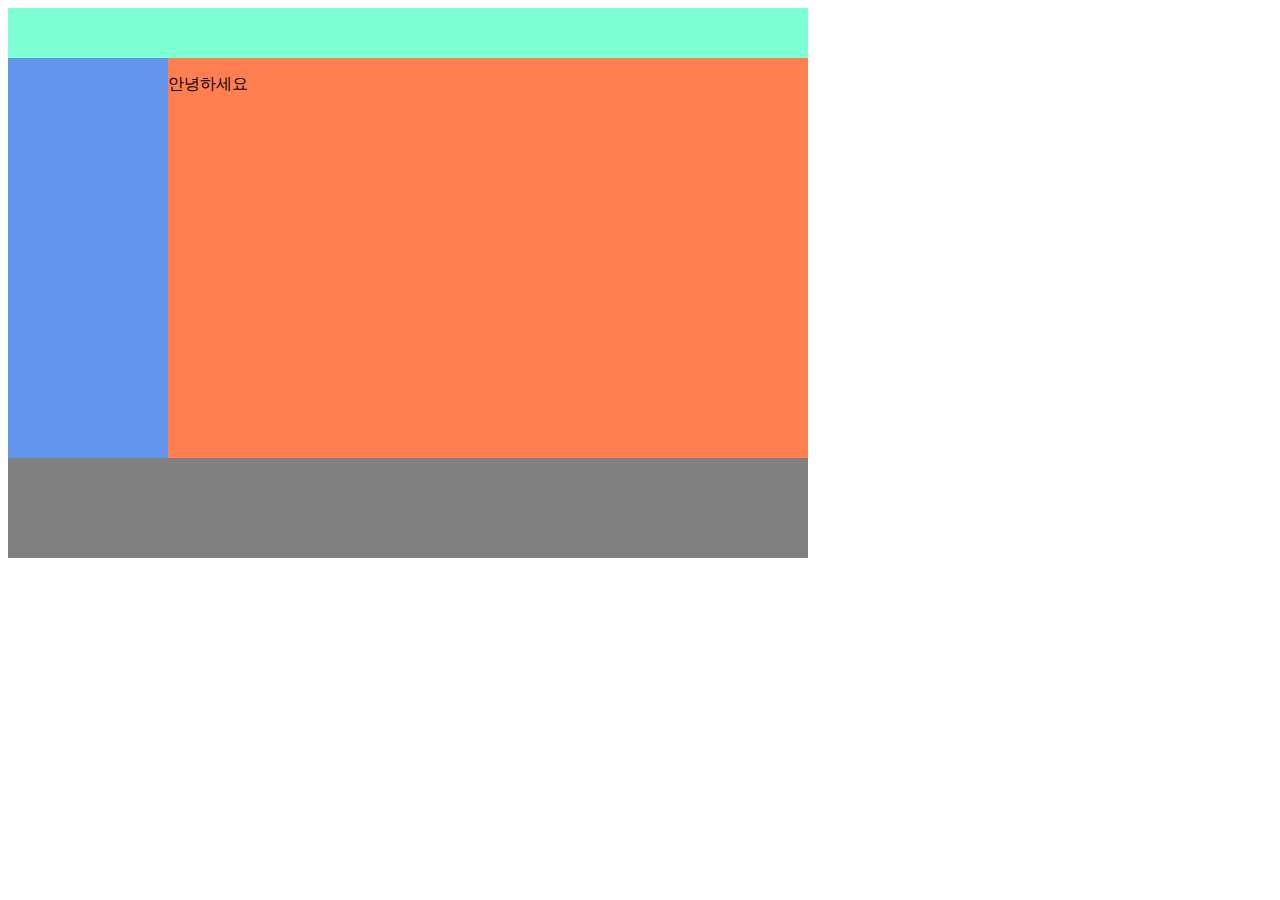
<file: layout.html>
<!DOCTYPE html>
<html lang="ko">

<head>
    <meta charset="UTF-8">
    <meta name="viewport" content="width=device-width, initial-scale=1.0">
    <title>Document</title>
    <link href="/css/main.css" rel="stylesheet">
</head>

<body>
    <div class="container">
        <div class="header"></div>
        <div class="left-menu"></div>
        <div class="right">
            <p>안녕하세요</p>
        </div>
        <div class="footer"></div>
    </div>
</body>

</html>
</file>
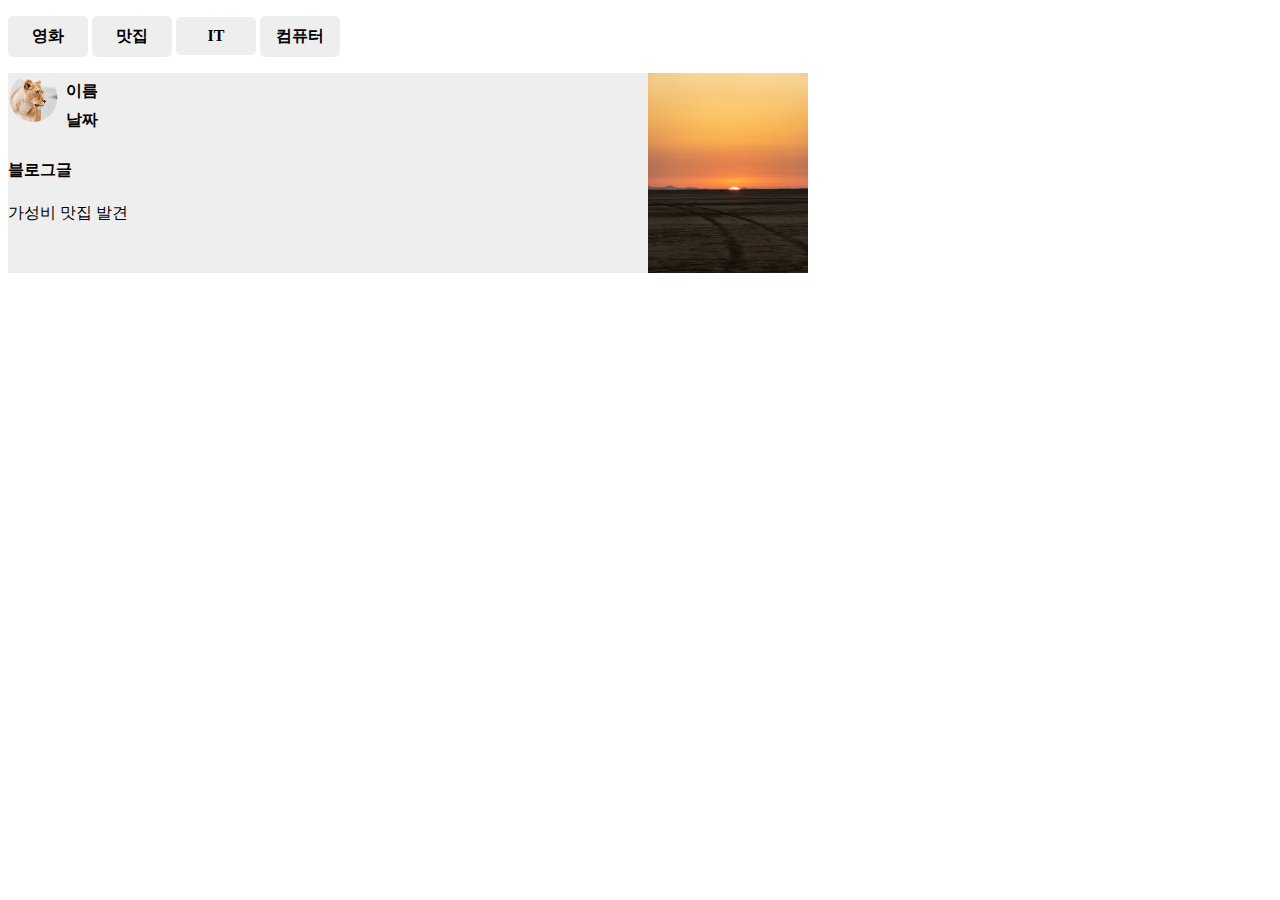
<file: layout_exam.html>
<!DOCTYPE html>
<html lang="en">

<head>
  <meta charset="UTF-8">
  <meta name="viewport" content="width=device-width, initial-scale=1.0">
  <title>레이아웃 예제</title>
  <link href="/css/layout.css" rel="stylesheet">
</head>

<body>
  <!-- nav태그는 div와 똑같지만 읽기가 쉽다 -->
  <nav>
    <ul class="navbar">
      <li><a href="#">영화</a></li>
      <li><a href="#">맛집</a></li>
      <li><a href="#">IT</a></li>
      <li><a href="#">컴퓨터</a></li>
    </ul>
  </nav>

  <div class="container">
    <div class="blog-content">
      <div>
        <img src="/img/lion.png" class="blog-profile">
        <div class="blog-name">
          <h4 style="margin: 8px;">이름</h4>
          <h4 style="margin: 8px;">날짜</h4>
        </div>
      </div>
      <div style="clear:both;"></div>
      <div style="margin-top:10px">
        <h4>블로그글</h4>
        <p>가성비 맛집 발견</p>
      </div>
    </div>
    <div class="blog-img">
      <img src="/img/test.jpg" width="100%" height="100%">
    </div>
  </div>
</body>

</html>
</file>
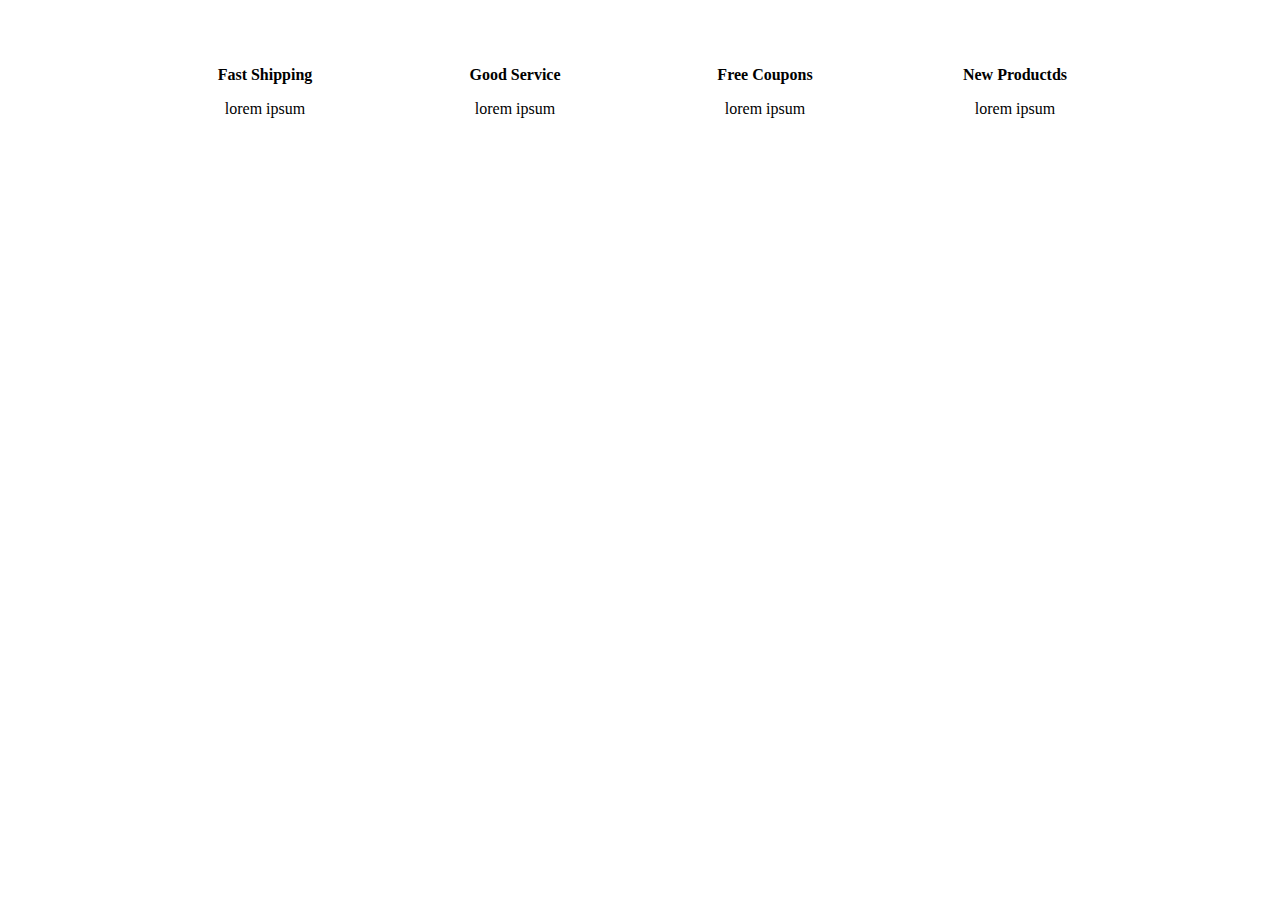
<file: layout_exam2.html>
<!DOCTYPE html>
<html lang="ko">

<head>
  <meta charset="UTF-8">
  <meta name="viewport" content="width=device-width, initial-scale=1.0">
  <title>반응형 웹</title>
  <link href="/css/exam2.css" rel="stylesheet">
</head>

<body>
  <div class="container">
    <div>
      <p><strong>Fast Shipping</strong></p>
      <p>lorem ipsum</p>
    </div>
    <div>
      <p><strong>Good Service</strong></p>
      <p>lorem ipsum</p>
    </div>
    <div>
      <p><strong>Free Coupons</strong></p>
      <p>lorem ipsum</p>
    </div>
    <div>
      <p><strong>New Productds</strong></p>
      <p>lorem ipsum</p>
    </div>
  </div>
  <div style="float : none; clear : both"></div>
</body>

</html>
</file>
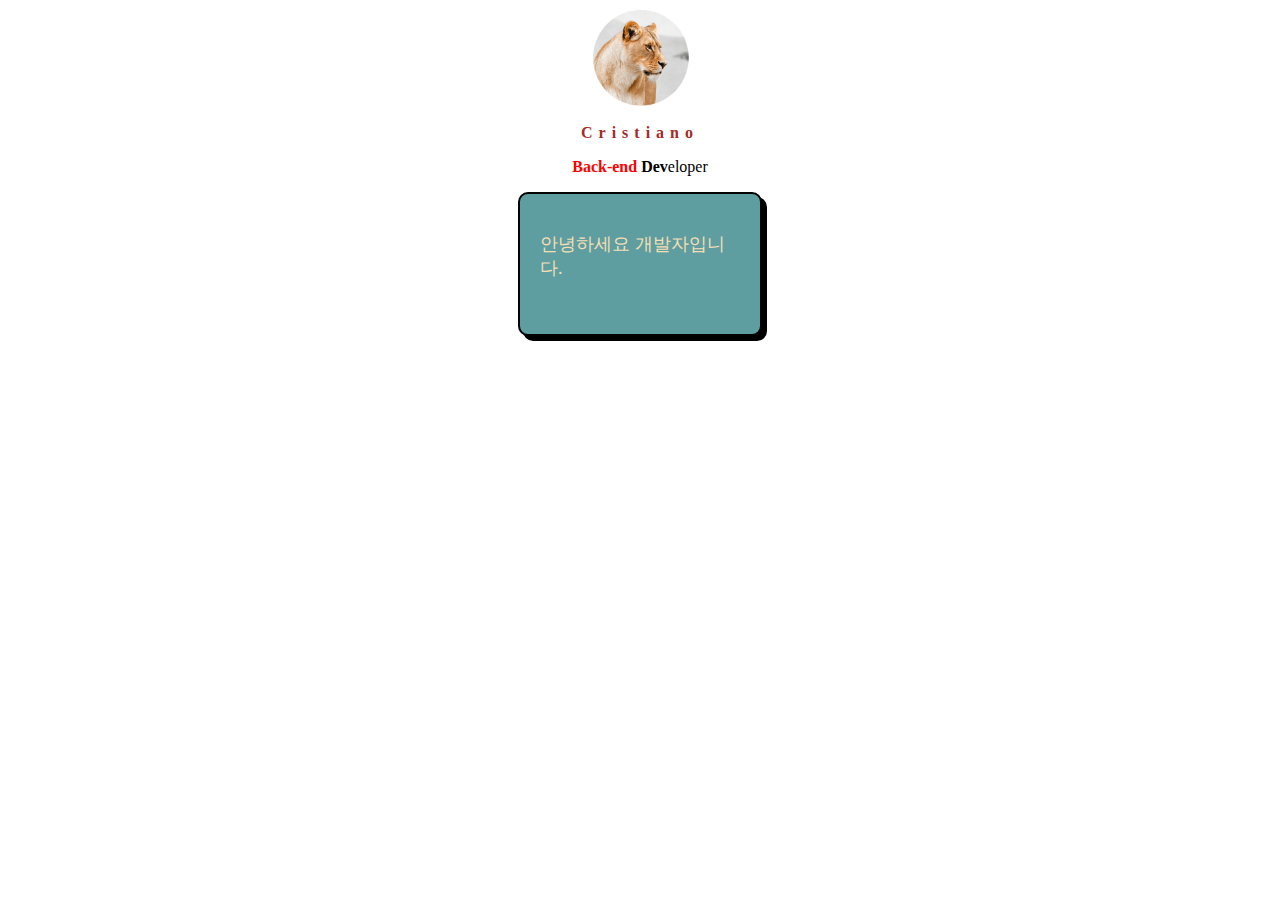
<file: profile_img.html>
<!DOCTYPE html>
<html lang="ko">

<head>
    <meta charset="UTF-8">
    <meta name="viewport" content="width=device-width, initial-scale=1.0">
    <title>Profile</title>
    <link href="/css/main.css" rel="stylesheet">
</head>

<body>
    <img class="profile" src="/img/lion.png">
    <h3 class="title">Cristiano</h3>
    <!-- 단위 : px, vw, em, %-->
    <!-- letter-spacing : 자간 -->
    <p class="desc"><span class="position">Back-end</span>
        <strong>Dev</strong>eloper
    </p>
    <div class="content">
        <p class="info">안녕하세요 개발자입니다.</p>
    </div>


</body>

</html>
</file>
<file: css/main.css>
.profile {
    width: 100px;
    display: block;
    margin-left: auto;
    margin-right: auto;
}

.title {
    font-size: 16px;
    color: brown;
    letter-spacing: 6px;
    text-align: center
}

.desc {
    text-align: center
}

.desc .position {
    color: red;
    font-weight: 700
}

.content {
    width: 200px;
    height: 100px;
    background-color: cadetblue;
    margin: 10px;
    padding: 20px;
    border: 2px solid black;
    border-radius: 10px;
    display: block;
    /* display:block 은 가로행을 전부 차지*/
    margin-left: auto;
    margin-right: auto;
    font-size: 18px;
    color: wheat;
    box-shadow: 5px 5px black;
}


/* 
선택자(selector) 우선순위
    1. Inline
    2. ID
    3. CLASS
    4. TAG
*/

.container {
    width: 800px;
}

.header {
    width: 100%;
    height: 50px;
    background-color: aquamarine;
}

.left-menu {
    width: 20%;
    height: 400px;
    background-color: cornflowerblue;
    display: inline-block;
    vertical-align: top;
    /* 태그 크기만큼 차지 */
}

.right {
    width: 80%;
    height: 400px;
    background-color: coral;
    float: right;
}

.footer {
    width: 100%;
    height: 100px;
    background-color: gray;
    clear: both;
    /* float 다음에 오는 태그에 float 적용안함 */
}
</file>
<file: css/layout.css>
@charset "UTF-8";

/* 
  공백 : 모든 자식 태그들에 적용
  > : 모든 직계자식(자식의 자식은 포함X) 
*/

.navbar {
  padding-left: 0;
}

.navbar li {
  display: inline-block;
  width: 60px;
  text-align: center;
  background-color: #eee;
  padding: 10px;
  border-radius: 5px;
}

.navbar a {
  font-size: 16px;
  text-decoration: none;
  color: black;
  font-weight: bold;
}

.container {
  width: 800px;
}

.blog-profile {
  width: 50px;
  display: block;
  float: left;
}

.blog-name {
  float: left;
}

.blog-content {
  width: 80%;
  height: 200px;
  background-color: #eee;
  float: left;
}


.blog-img {
  width: 20%;
  height: 200px;
  background-color: yellow;
  float: left;
}
</file>
<file: css/exam2.css>
body {
  margin: 0;
}

div {
  box-sizing: border-box;
}

.container {
  width: 80%;
  max-width: 1000px;
  margin: auto;
  margin-top: 50px;
  margin-bottom: 50px;
}

.container div {
  float: left;
  width: 25%;
  text-align: center;
}

@media screen and (max-width:1200px) {
  .container div {
    width: 50%;
  }

  .container {
    max-width: 600px;
  }
}

@media screen and (max-width:768px) {
  .container div {
    width: 100%;
  }

  .container {
    max-width: 600px;
  }
}
</file>
